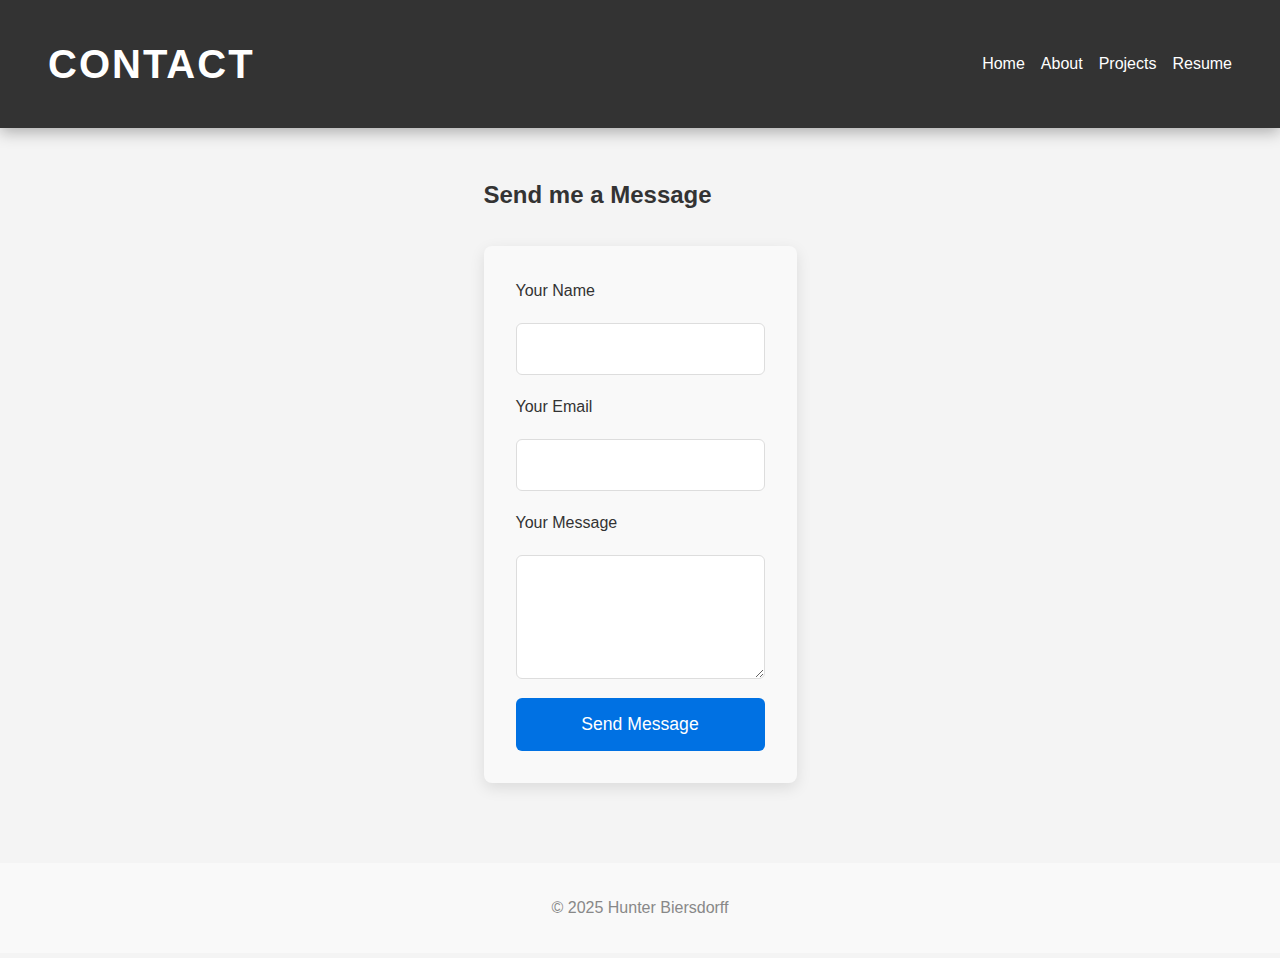
<file: contact.html>
<!DOCTYPE html>
<html lang="en">
<head>
  <meta charset="UTF-8" />
  <meta name="viewport" content="width=device-width, initial-scale=1.0" />
  <title>Contact | Hunter Biersdorff</title>
  <link rel="stylesheet" href="CSS/style.css" />
</head>
<body>
  <header>
    <h1>Contact</h1>
    <nav>
      <a href="index.html">Home</a>
      <a href="about.html">About</a>
      <a href="projects.html">Projects</a>
      <a href="resume.html">Resume</a>
    </nav>
  </header>

  <main>
    <h2>Send me a Message</h2>
    <form action="https://formspree.io/f/YOUR_FORM_ID" method="POST">
      <label for="name">Your Name</label>
      <input type="text" id="name" name="name" required />

      <label for="email">Your Email</label>
      <input type="email" id="email" name="email" required />

      <label for="message">Your Message</label>
      <textarea id="message" name="message" rows="5" required></textarea>

      <button type="submit">Send Message</button>
    </form>
  </main>

  <footer>
    © 2025 Hunter Biersdorff
  </footer>
</body>
</html>
</file>
<file: CSS/style.css>
/* General Reset and Body Styles */
* {
  margin: 0;
  padding: 0;
  box-sizing: border-box;
}

body {
  font-family: 'Roboto', sans-serif;
  background: #f4f4f4; /* Light gray background */
  color: #333;
  line-height: 1.6;
  display: flex;
  flex-direction: column;
  justify-content: space-between;
  min-height: 100vh;
}

/* Header Styles */
header {
  display: flex;
  justify-content: space-between;
  align-items: center;
  padding: 2rem 3rem;
  background: #333; /* Dark gray background */
  box-shadow: 0 4px 15px rgba(0, 0, 0, 0.3);
}

header h1 {
  font-size: 2.5rem;
  text-transform: uppercase;
  letter-spacing: 2px;
  color: #fff; /* White text in header */
}

nav {
  display: flex;
  gap: 1rem;
}

nav a {
  text-decoration: none;
  color: #fff; /* White links */
  font-weight: 500;
  transition: color 0.3s ease;
}

nav a:hover {
  color: #ddd; /* Light gray on hover */
}

/* Hero Section - Centering the Photo */
.hero {
  display: flex;
  justify-content: center;
  align-items: center;
  height: 100vh; /* Take full viewport height */
  text-align: center;
  padding: 0 2rem;
}

.photo-container {
  width: 200px; /* Set the size of the circle */
  height: 200px;
  border-radius: 50%; /* Make it a circle */
  overflow: hidden; /* Hide the overflowing image parts */
  margin: 0 auto; /* Center horizontally */
  display: flex;
  justify-content: center;
  align-items: center;
  box-shadow: 0 4px 15px rgba(0, 0, 0, 0.1); /* Optional: Add shadow for a polished effect */
}

.profile-photo {
  width: 100%; /* Make the image take up the full width of the container */
  height: 100%; /* Make the image take up the full height of the container */
  object-fit: cover; /* Ensure the image covers the circular container without distorting */
  border-radius: 50%; /* Ensure the image itself is also round */
}

/* Main Section */
main {
  max-width: 900px;
  margin: 3rem auto;
  padding: 0 1rem;
}

/* Resume Section Styles */
.resume-container {
  max-width: 1200px; /* Larger width for the resume viewer */
  margin: 2rem auto;
  background: #fff; /* White background for clean design */
  border-radius: 10px;
  box-shadow: 0 4px 15px rgba(0, 0, 0, 0.1);
  padding: 2rem;
  display: flex;
  justify-content: center;
  align-items: center;
  height: calc(100vh - 100px); /* Occupy most of the viewport */
  overflow: hidden;
}

.pdf-viewer {
  width: 100%;
  height: 100%;
  border: none;
}

/* Footer Styles */
footer {
  background-color: #333; /* Dark gray footer */
  color: #fff;
  text-align: center;
  padding: 1rem;
  font-size: 1rem;
}

footer a {
  color: #ddd;
  text-decoration: none;
}

footer a:hover {
  text-decoration: underline;
}

/* Mobile Responsive */
@media (max-width: 768px) {
  header {
    flex-direction: column;
    padding: 1rem;
  }

  header h1 {
    font-size: 2rem;
  }

  .resume-container {
    padding: 1rem;
  }

  .pdf-viewer {
    width: 100%;
    height: 80vh;
  }
}

/* Projects Section */
.card {
  padding: 1.5rem;
  background: #f8f8f8;
  border-radius: 12px;
  margin-bottom: 2rem;
  box-shadow: 0 5px 15px rgba(0, 0, 0, 0.05);
}

h2 {
  font-size: 1.5rem;
  margin-bottom: 0.5rem;
}

p {
  color: #555;
}

a.button {
  display: inline-block;
  margin-top: 1rem;
  padding: 0.5rem 1.2rem;
  background: #0071e3;
  color: #fff;
  border-radius: 6px;
  text-decoration: none;
  font-weight: 500;
}

a.button:hover {
  background: #005bb5;
}

/* Contact Form */
form {
  display: flex;
  flex-direction: column;
  gap: 1.2rem;
  max-width: 600px;
  margin: 2rem auto;
  padding: 2rem;
  background-color: #f9f9f9;
  border-radius: 8px;
  box-shadow: 0 5px 15px rgba(0, 0, 0, 0.1);
}

form input, form textarea {
  padding: 1rem;
  font-size: 1rem;
  border: 1px solid #ddd;
  border-radius: 6px;
  outline: none;
}

form input:focus, form textarea:focus {
  border-color: #0071e3;
}

form button {
  padding: 1rem;
  background-color: #0071e3;
  color: white;
  font-size: 1.1rem;
  border: none;
  border-radius: 6px;
  cursor: pointer;
  transition: background-color 0.3s ease;
}

form button:hover {
  background-color: #005bb5;
}

/* General Footer Styling */
footer {
  text-align: center;
  font-size: 1rem;
  color: #888;
  padding: 2rem 1rem;
  background-color: #f9f9f9;
}
</file>
